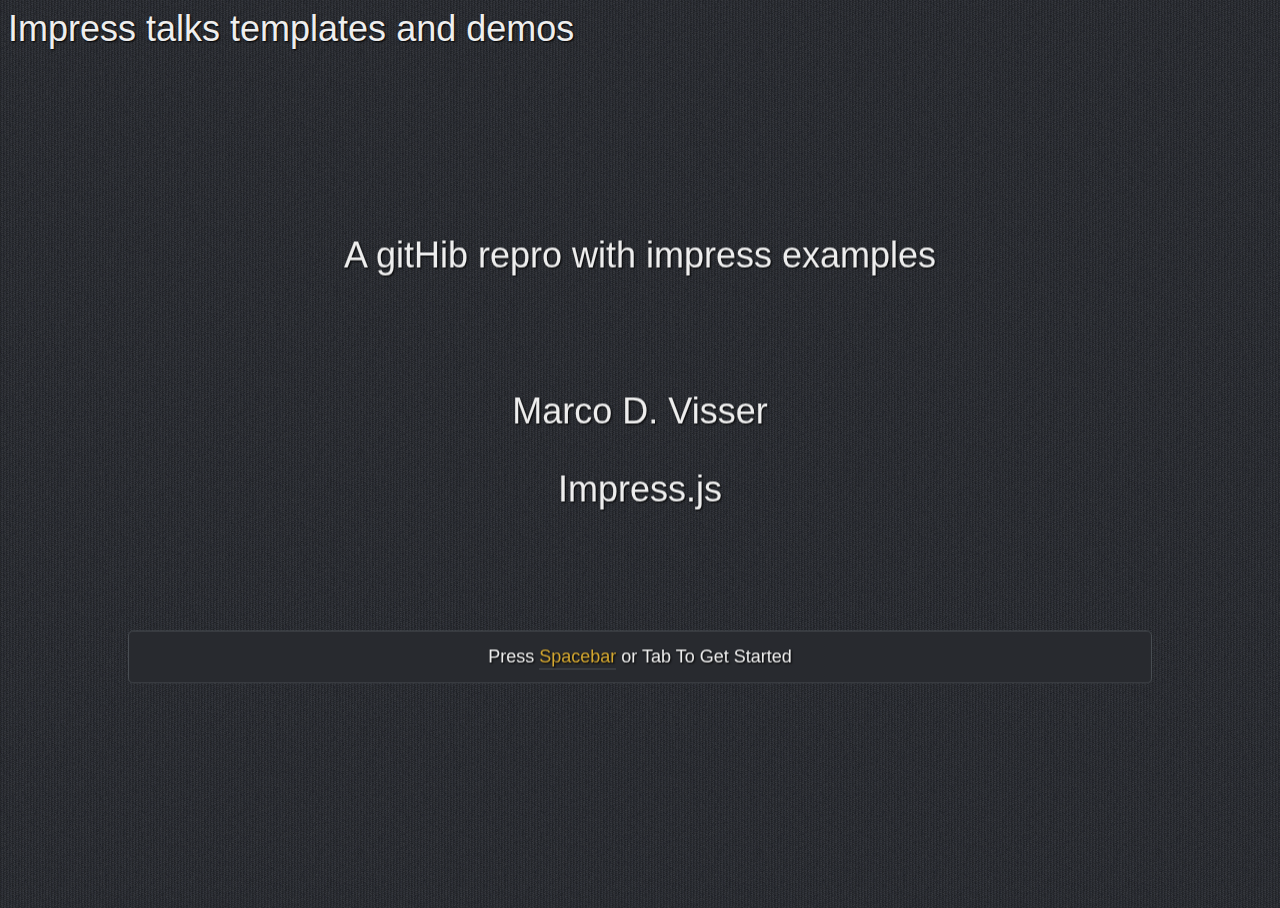
<file: index.html>
<html> 
<!-- main -->
<!-- Here you can include --> 
<!-- A title -->
<!-- A header -->
<!-- A css style -->
<!-- Or you can deine style within <head> here-->

<!--################### Initial settings and style ########################  -->

<head> <title> Impress Title </title>
Impress talks templates and demos
<meta http-equiv="Content-Type" content="text/html; charset=UTF-8" />
<link href="style.css" rel="stylesheet" type="text/css" /> 
</head> 
	
	    <!-- include "impress-not-supported" for fallback message-->
		<body class="impress-not-supported">
		
  <!-- ################# Start Presentation ###################  -->
		
	<div id = "impress">
	
 	 <!-- ################# Start slide ###################  -->
	    <div id="start" class="step" >
              <p>A gitHib repro with impress examples</p>
	      <br>
	      <p> Marco D. Visser</p>
                <p>Impress.js </p>
                <p class='hint_text'>Press <em>Spacebar</em> or Tab To Get 		Started</p>
            </div>

 	 <!-- ################# Slide 1 ###################  -->
            <div id="slide1" class="step" data-x="-1200">

	      <h1><p> List of demo talks</p></h1><br>
	      <a href="./standardtemplate.html">Standard template</a><br>
	      <a href="./cubetalk.html">Cube talk</a> <br>
	      

	    </div>
            
 	
  <!-- ################# END Presentation ###################  -->

     <!-- fallback message-->
        <div class="fallback-message">
            <p>Your browser <b>doesn't support the features required</b> by   		impress.js, so you are presented with a simplified version of this  		presentation.</p>
            <p>For the best experience please use the latest <b>Chrome</b>, 	   <b>Safari</b> or <b>Firefox</b> browser.</p>
        </div>
        
	</div>
	
	   </div>

	     <!-- Loading the impress scripts-->
	 <script type="text/javascript" src="js/impress.js"></script>
        <script type="text/javascript">impress().init();</script>
	
	</body>


</html>
</file>
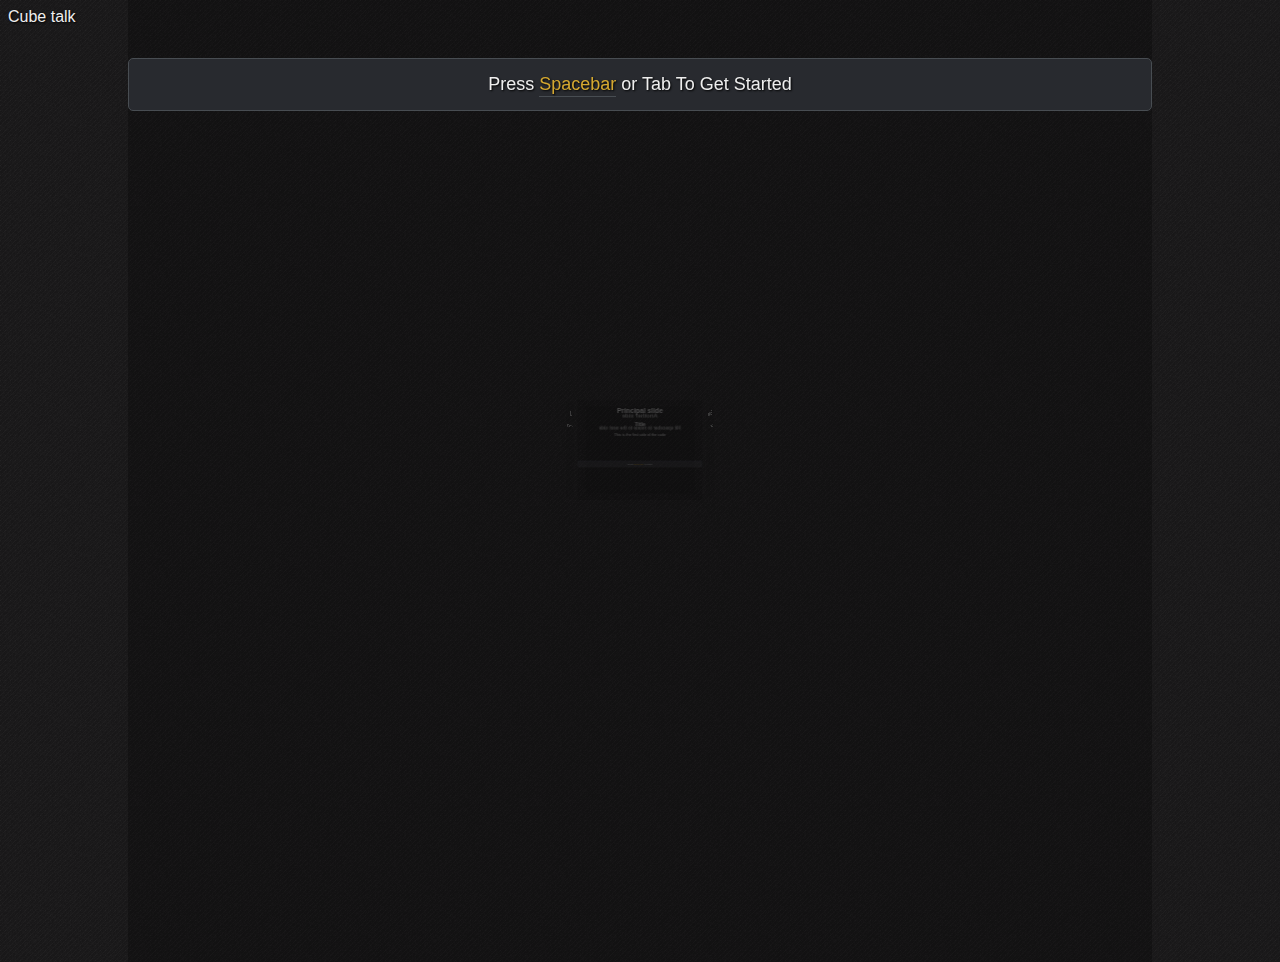
<file: cubetalk.html>
<html> 
<!-- Marco D. Visser Template for Cube Talk 11 - 03 - 2014
<!--################### Initial settings and style ########################  -->

<head> <title> Cube Template  </title>
<font size=3>Cube talk </font>
<meta http-equiv="Content-Type" content="text/html; charset=UTF-8" />
<link href="cubestyle.css" rel="stylesheet" type="text/css" /> 
</head> 
	
	    <!-- include "impress-not-supported" for fallback message-->
		<body class="impress-not-supported">
		
  <!-- ################# Start Presentation ###################  -->
		
	<div id = "impress">
 	 <!-- ################# Overview Slide 10 Zoom ###################  -->
         <div id="overview" class="step" data-x="0" data-y="0" data-scale="8">

	   <p class='hint_text'>Press <em>Spacebar</em> or Tab To Get Started</p>
	 
	   
	 </div>

 	 <!-- ################# Start slide ###################  -->
	 <div id="start" class="step" data-x="0" data-y="0">
	     <h2>	       
		<p>Principal slide</p>
	      </h2>
                <h3><p>Title </p></h3>
		<small>
		  <p>This is the first side of the cude</p>
		  </small>

	     <br>
	      <p class='hint_text'>Press <em>Spacebar</em> to rotate</p>

	 </div>

 	 <!-- ################# Dice side 1 ###################  -->
	 <div id="dicethrow1" class="step" data-x="600" data-y="0"
	      data-z="-600" data-rotate-y="90">
	     <h2 >	       
	       <p> Second cube side
		 </p>
	      </h2>
                <h3><p> Hit spacebar to rotate to the next side </p></h3>
	 </div>

	 
 	 <!-- ################# Dice side 2 ###################  -->
	 <div id="dicethrow2" class="step" data-x="0" data-y="0"
	      data-z="-1200" data-rotate-y="180">
	     <h2 >	       
	       <p> Another side
		 </p>
	      </h2>
                <h3><p> Hit spacebar to rotate to the next side </p></h3>
	 </div>

	  	 <!-- ################# Dice side 3 ###################  -->
	 <div id="dicethrow3" class="step" data-x="-600" data-y="0"
	      data-z="-600" data-rotate-y="270">
	     <h2 >	       
	       <p> Another side
		 </p>
	      </h2>
                <h3><p> Hit spacebar to rotate and zoom out </p></h3>

	 </div>

	 
	   
  <!-- ################# END Presentation ###################  -->

     <!-- fallback message-->
        <div class="fallback-message">
          <p>Your browser <b>doesn't support the features required</b>
	    by impress.js, so you are presented with a simplified version of
	    this presentation.</p>
          <p>For the best experience please use the latest <b>Chrome</b>,
	    <b>Safari</b> or <b>Firefox</b> browser.</p>
        </div>
        
	</div>
	
	   </div>

	     <!-- Loading the impress scripts-->
	 <script type="text/javascript" src="js/impress.js"></script>
        <script type="text/javascript">impress().init();</script>
	
	</body>


</html>
</file>
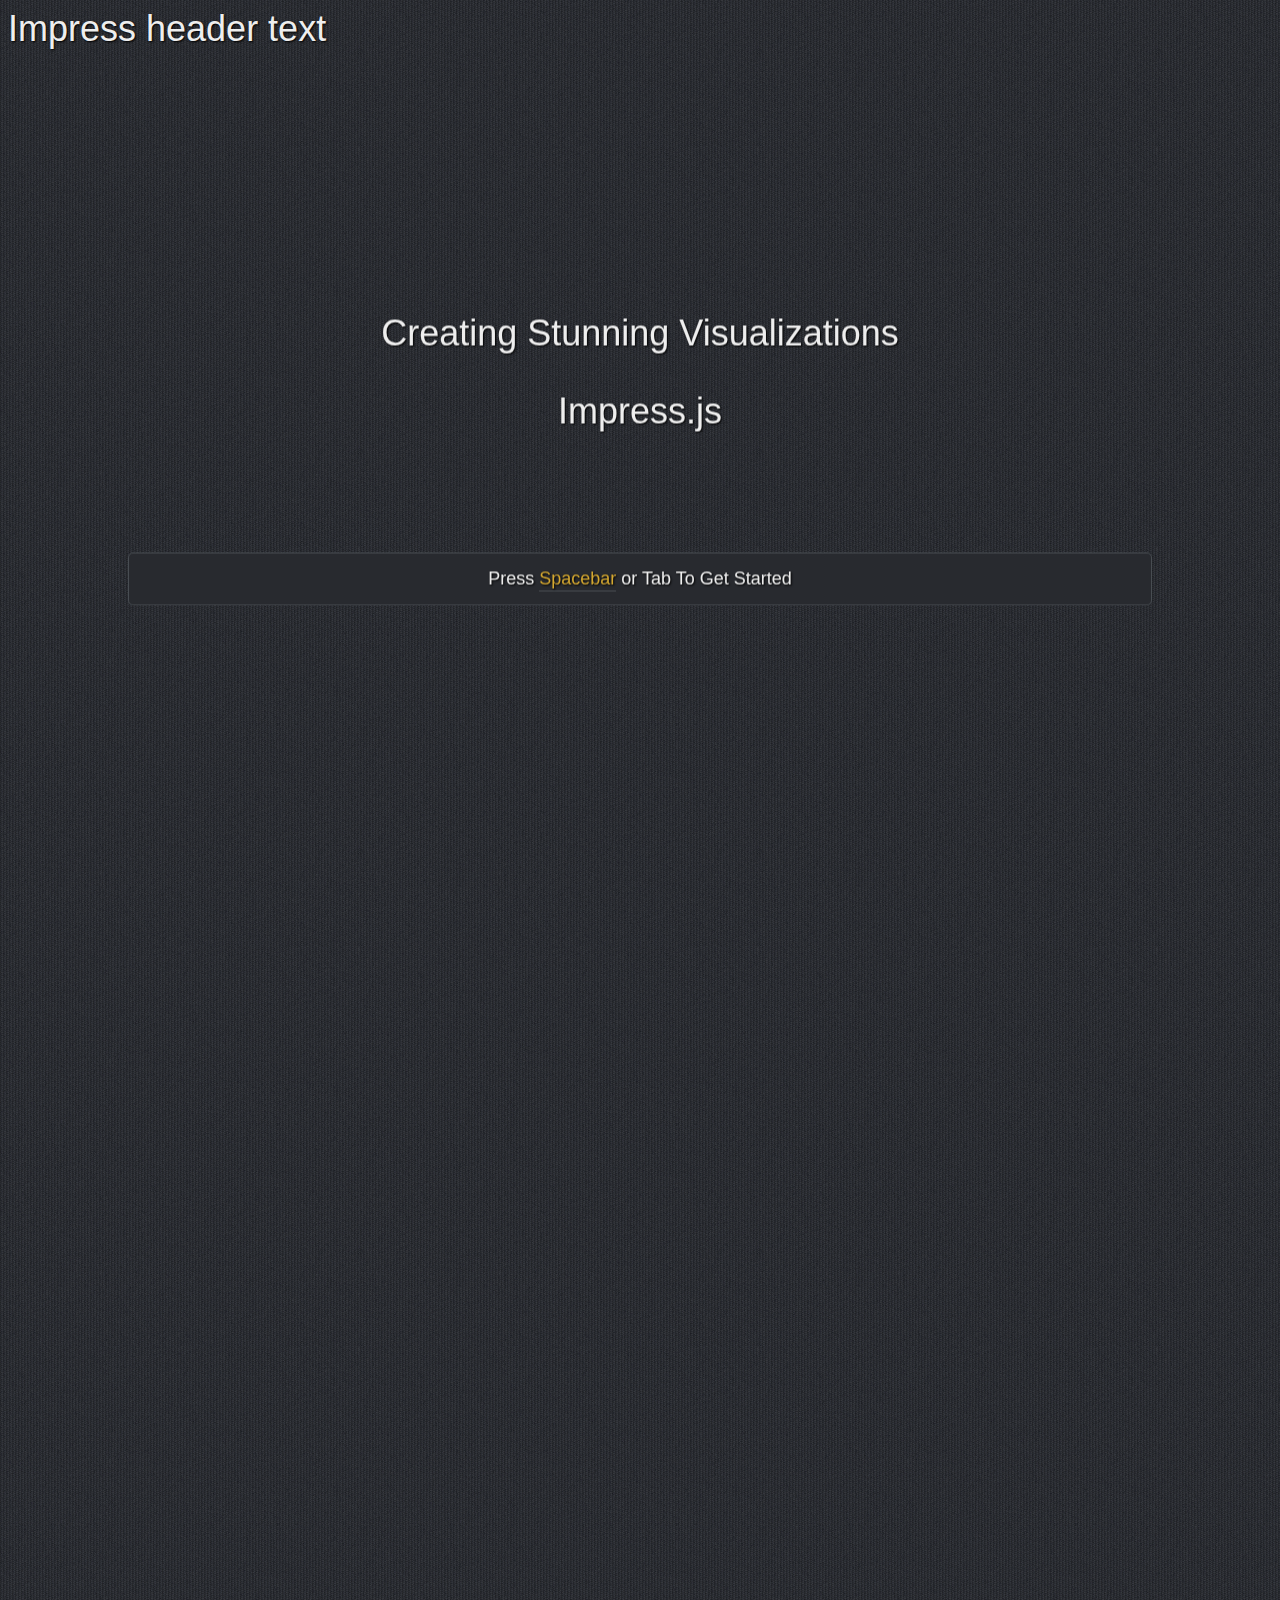
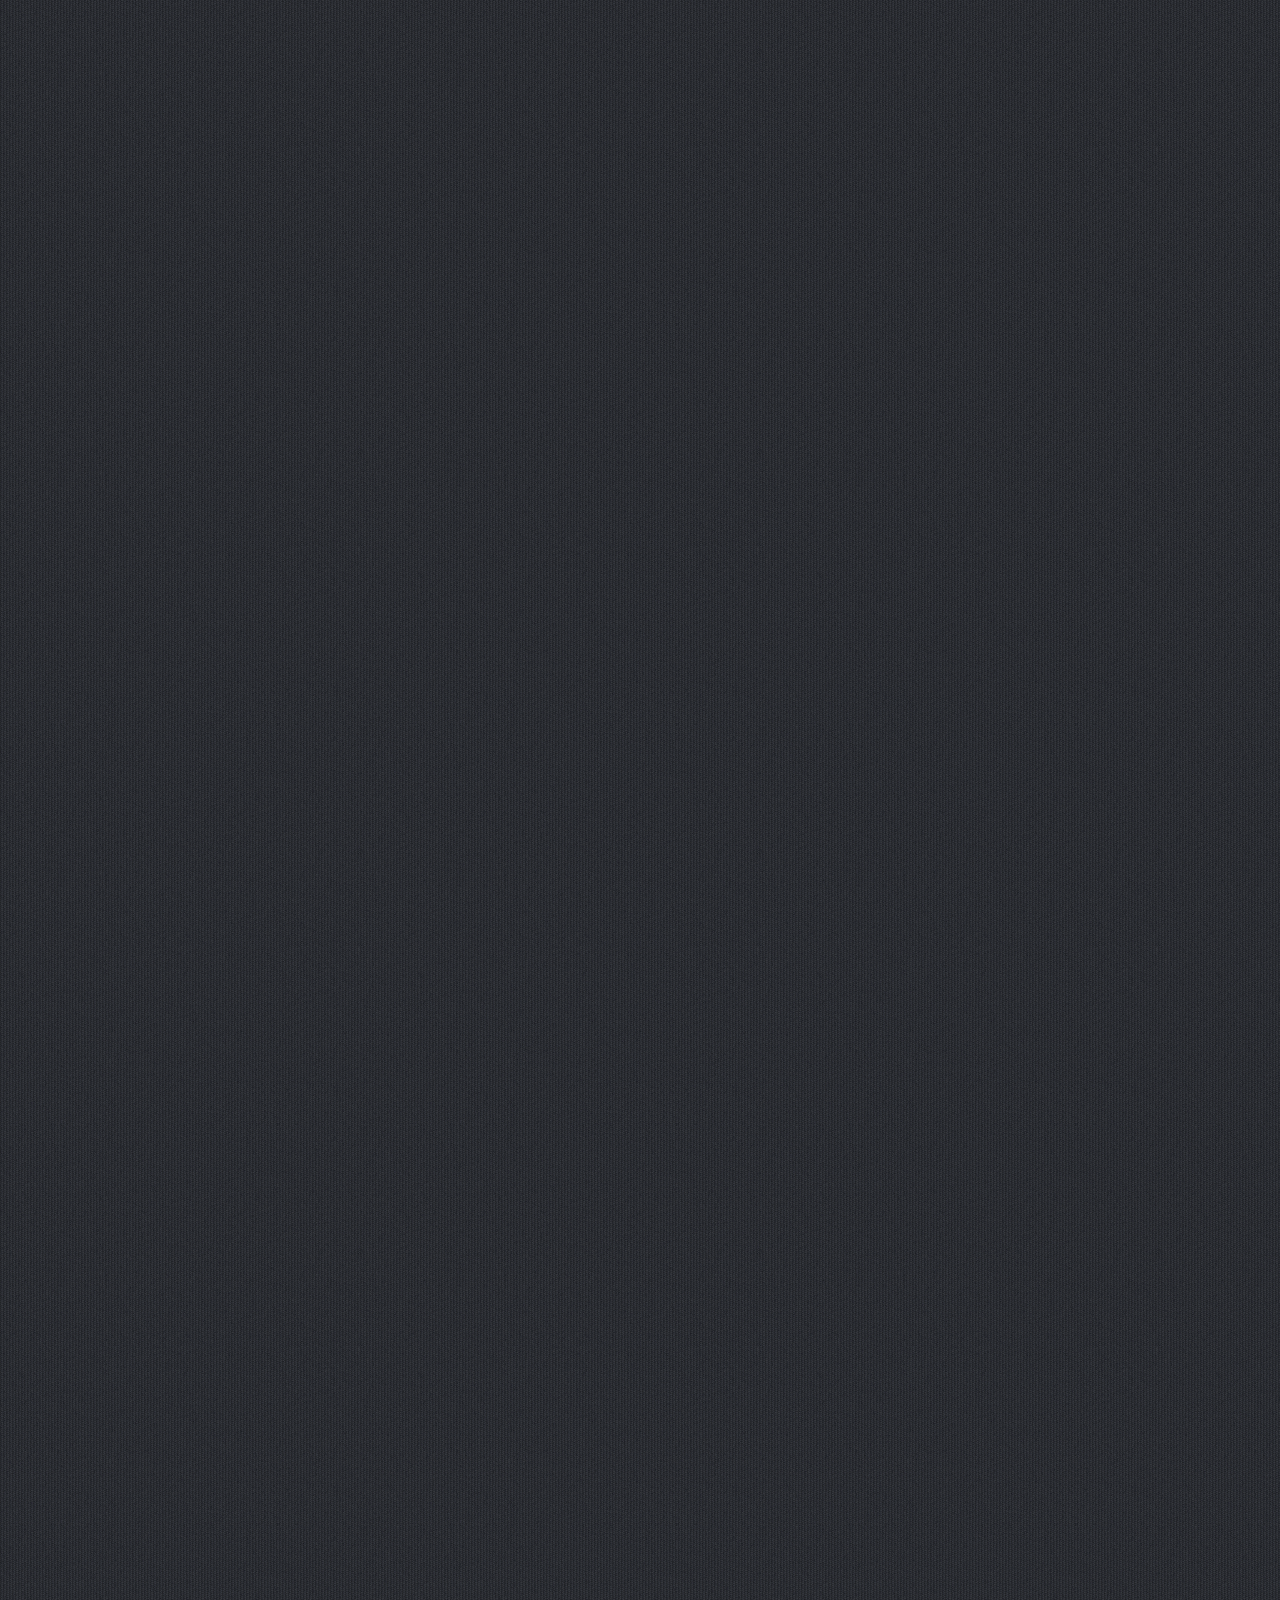
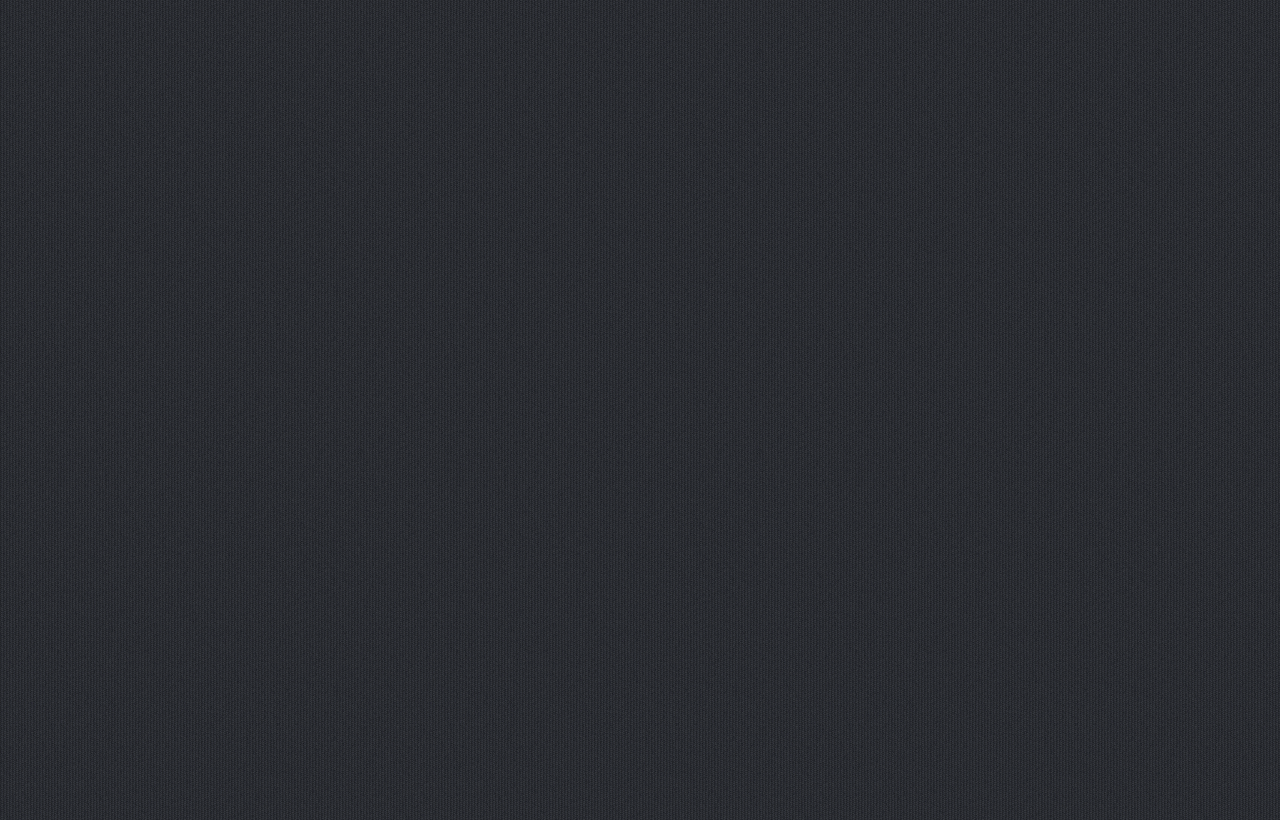
<file: standardtemplate.html>
<html> 
<!-- main -->
<!-- Here you can include --> 
<!-- A title -->
<!-- A header -->
<!-- A css style -->
<!-- Or you can deine style within <head> here-->

<!--################### Initial settings and style ########################  -->

<head> <title> Impress Title </title>
Impress header text
<meta http-equiv="Content-Type" content="text/html; charset=UTF-8" />
<link href="style.css" rel="stylesheet" type="text/css" /> 
</head> 
	
	    <!-- include "impress-not-supported" for fallback message-->
		<body class="impress-not-supported">
		
  <!-- ################# Start Presentation ###################  -->
		
	<div id = "impress">
	
 	 <!-- ################# Start slide ###################  -->
	    <div id="start" class="step" >
                <p>Creating Stunning Visualizations</p>
                <p>Impress.js </p>
                <p class='hint_text'>Press <em>Spacebar</em> or Tab To Get 		Started</p>
            </div>

 	 <!-- ################# Slide 1 ###################  -->
            <div id="slide1" class="step" data-x="-1200">
                <p>This Slide Moves From Left To Right</p>	
            </div>
            
 	 <!-- ################# Slide 2 ###################  -->
            <div id="slide2" class="step" data-x="1200">
                <p>This Slide Moves From Right To Left</p>	
            </div>

 	 <!-- ################# Slide 3 ###################  -->
            <div id="slide3" class="step" data-x="2200" data-y="500">
                <p>This Slide Moves From Right To Left and Bottom To Top</p>	
            </div>

 	 <!-- ################# Slide 4 ###################  -->
            <div id="slide4" class="step" data-x="2200" data-y="-500">
                <p>This Slide Moves Top To Bottom</p>	
            </div>

 	 <!-- ################# Slide 5 Rotate ###################  -->
            <div id="slide5" class="step" data-x="3200" data-rotate="150">
                <p>This Slide Rotates Clockwise Around z-axis</p>	
            </div>

 	 <!-- ################# Slide 6 Zoom ###################  -->
            <div id="slide6" class="step" data-x="6200" data-scale='3'>
                <p>This Slide Scales 3 Times</p>
                 <img src="./images/howmuchofRisR.jpeg" width="250" height="204" 			alt="image" class="fl" />
                
               	
            </div>

 	 <!-- ################# Slide 7 3-D ###################  -->
            <div id="slide7" class="step" data-x="4000" data-y='1500' data-z='1500'>
                <p>Away</p>	
                    <img src="./images/fancy.png" width="250" height="204" 			alt="image" class="fl" />
            </div>
            
 	 <!-- ################# Slide 8 3-D ###################  -->
            <div id="slide8" class="step" data-x="5500" data-y='1500' data-z='100'>
                <p>Towards</p>	
                    <img src="./images/fancy.png" width="250" height="204" 			alt="image" class="fl" />
           
             <!-- ######## Table ############       -->
		<table style="border: none;"> 
		<tbody>
		<tr>
		<td><img src="images/arrow.jpeg" align="absmiddle"></td>
		<td>This will appear as the first list item.</td>
		</tr>
		<tr>
		<td><img src="images/arrow.jpeg" align="absmiddle"></td>
		<td>Second list item, and so on...</td>
		</tr>
		</table>


	      <!-- ######## Table ############       -->
	      
            </div>
            
 	 <!-- ################# Slide 9 3-D ###################  -->
            <div id="slide9" class="step" data-x="7000" data-y='1500' data-z='-1500'>
                <p>Futher Towards</p>	
                    <img src="./images/fancy.png" width="250" height="204" 			alt="image" class="fl" />
            </div>
            
 	 <!-- ################# Slide 10 Zoom ###################  -->
            <div id="slide10" class="step" data-x="6600" data-y='3000' data-scale='10'>
                <p>Visualization Slide Positions</p>	
            </div>

  <!-- ################# END Presentation ###################  -->

     <!-- fallback message-->
        <div class="fallback-message">
            <p>Your browser <b>doesn't support the features required</b> by   		impress.js, so you are presented with a simplified version of this  		presentation.</p>
            <p>For the best experience please use the latest <b>Chrome</b>, 	   <b>Safari</b> or <b>Firefox</b> browser.</p>
        </div>
        
	</div>
	
	   </div>

	     <!-- Loading the impress scripts-->
	 <script type="text/javascript" src="js/impress.js"></script>
        <script type="text/javascript">impress().init();</script>
	
	</body>


</html>
</file>
<file: style.css>
@charset "utf-8";
/* body details */
         body{
                width:1024px;
                font-size: 36px;
                font-family: 'Armata', sans-serif;
				background: url(images/pt-2.png);
				color: #eee;
				text-shadow: 1px 1px 2px #000;
            }

            #start{
                text-align:center;
                width:1024px;
               
            }
            #slide1{
                text-align:center;
                width:1024px;
                
            }
            #slide2{
                text-align:center;
                width:1024px;
               
            }

            .step{
                text-align:center;
                width:1024px;
               
            }

            #slide7{
                width:400px;
            }
            #slide8{
                width:400px;
            }
            #slide9{
                width:400px;
            }

            .hint_text{
				margin-top: 120px;
                font-size:30px;
                background-color:#282a2f;
                padding:15px;
				border: 1px solid #484d52;
				border-radius: 5px;
				font-size: 18px;
				
            }



            .fallback-message {
               	color: #eee;
                line-height: 1.3;
                width: 780px;
                padding: 10px 10px 0;
                margin: 20px auto;
                border: 1px solid #E4C652;
                border-radius: 10px;
              
            }

            .fallback-message p {
                margin-bottom: 10px;
            }

            .impress-supported .fallback-message {
                display: none;
            }
			em{
				font-style: normal;
				border-bottom: 1px solid #484d52;
				padding-bottom: 2px;
				color: #d5a830;
			}
</file>
<file: cubestyle.css>
@charset "utf-8";
/* body details */
         body{
             width:1000px;
                font-size: 36px;
                font-family: 'Armata', sans-serif;
				background: url(images/pt-1.png);
				color: #eee;
				text-shadow: 1px 1px 2px #000;
            }

            #start{
                text-align:center;
		width:1000px;
		               
            }


            #overview{
                width:1024px;
		height:1024px;
            }

	    .hint_text{
				margin-top: 120px;
                font-size:30px;
                background-color:#282a2f;
                padding:15px;
				border: 1px solid #484d52;
				border-radius: 5px;
				font-size: 18px;
				
            }


	      .step{
                  text-align:center;
		  	     height:800px;
			     width:1000px;

		opacity:0.25;
		 background-color: rgba(0,0,0, 0.25);
               
            }


	    .step.active {
		opacity: 1;
		    }

            .fallback-message {
               	color: #eee;
                line-height: 1.3;
                width: 780px;
                padding: 10px 10px 0;
                margin: 20px auto;
                border: 1px solid #E4C652;
                border-radius: 10px;
              
            }

            .fallback-message p {
                margin-bottom: 10px;
            }

            .impress-supported .fallback-message {
                display: none;
            }
			em{
				font-style: normal;
				border-bottom: 1px solid #484d52;
				padding-bottom: 2px;
				color: #d5a830;
			}



			.introwrapper {
			    text-shadow: 0.1em 0.1em 0.2em #0000000;
			}

			.textboxdark {
					background-color: rgba(0,0,0, 0.75);

			}
</file>
